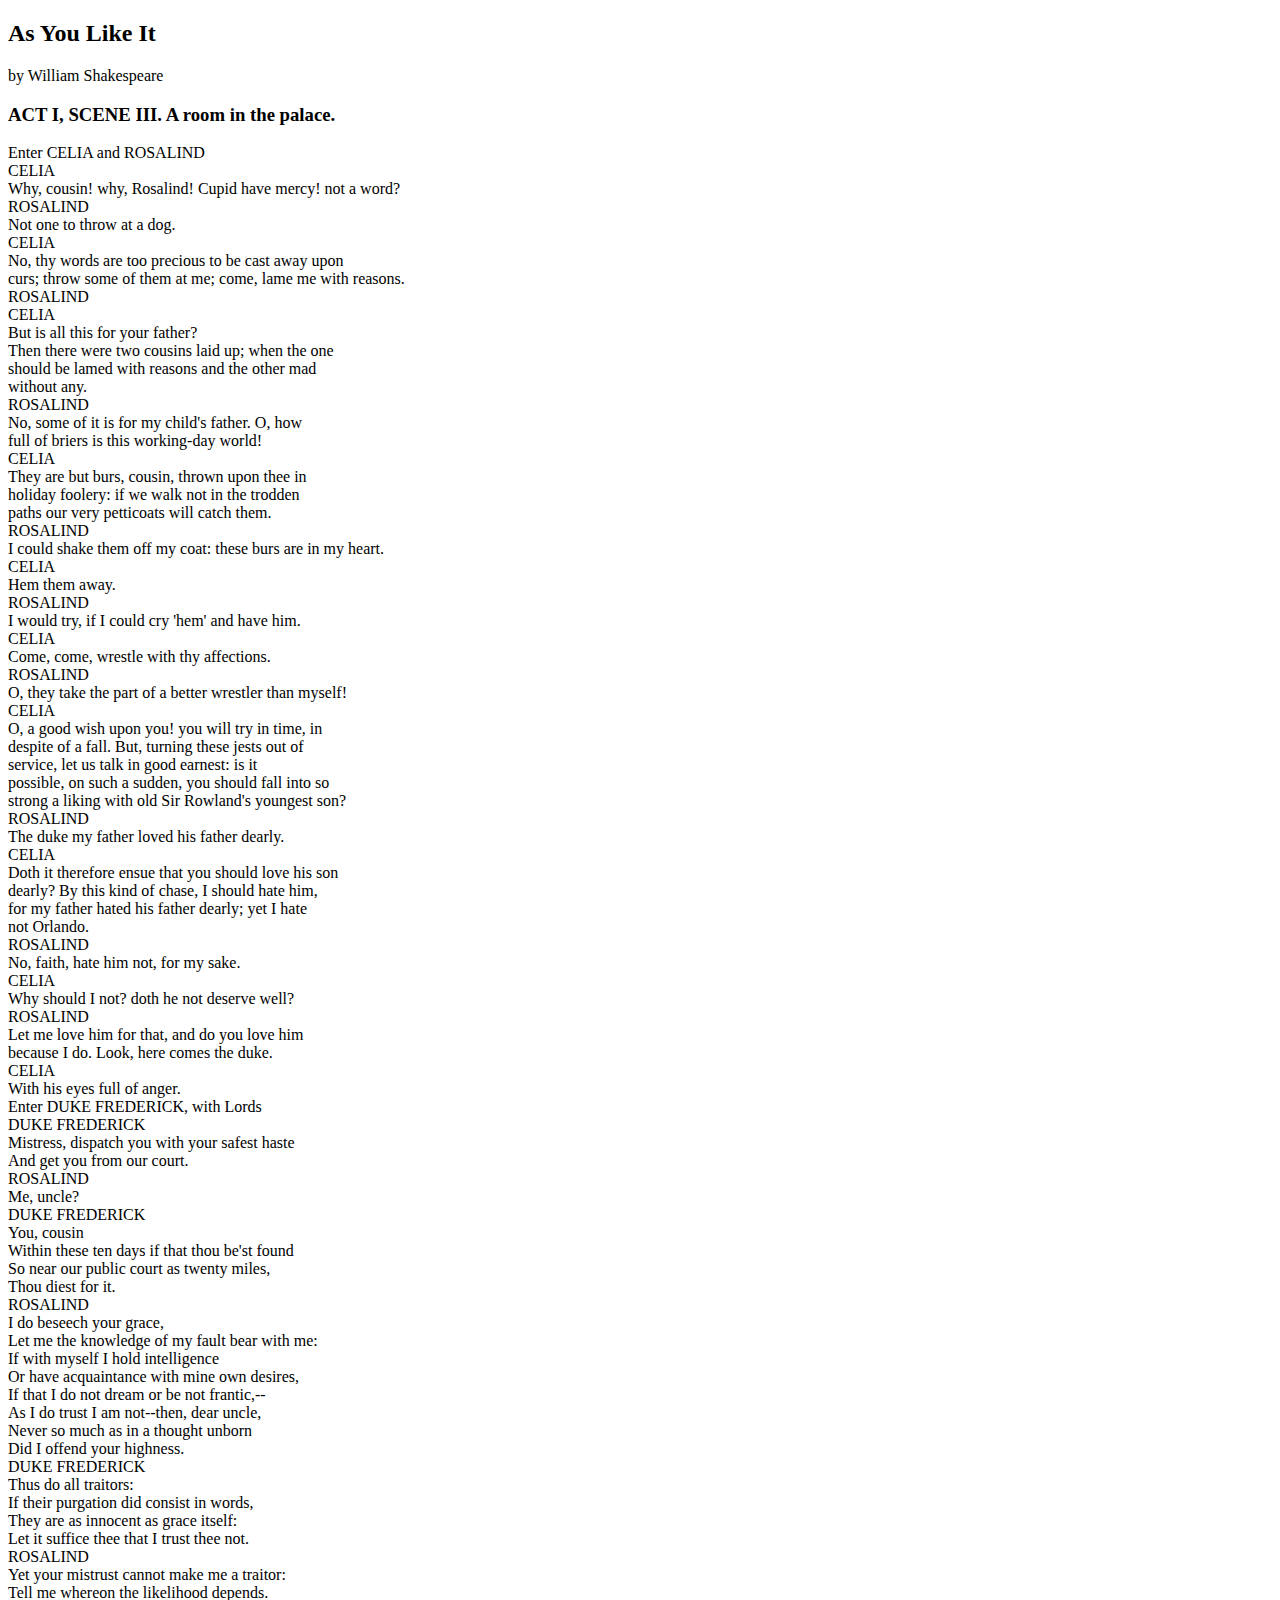
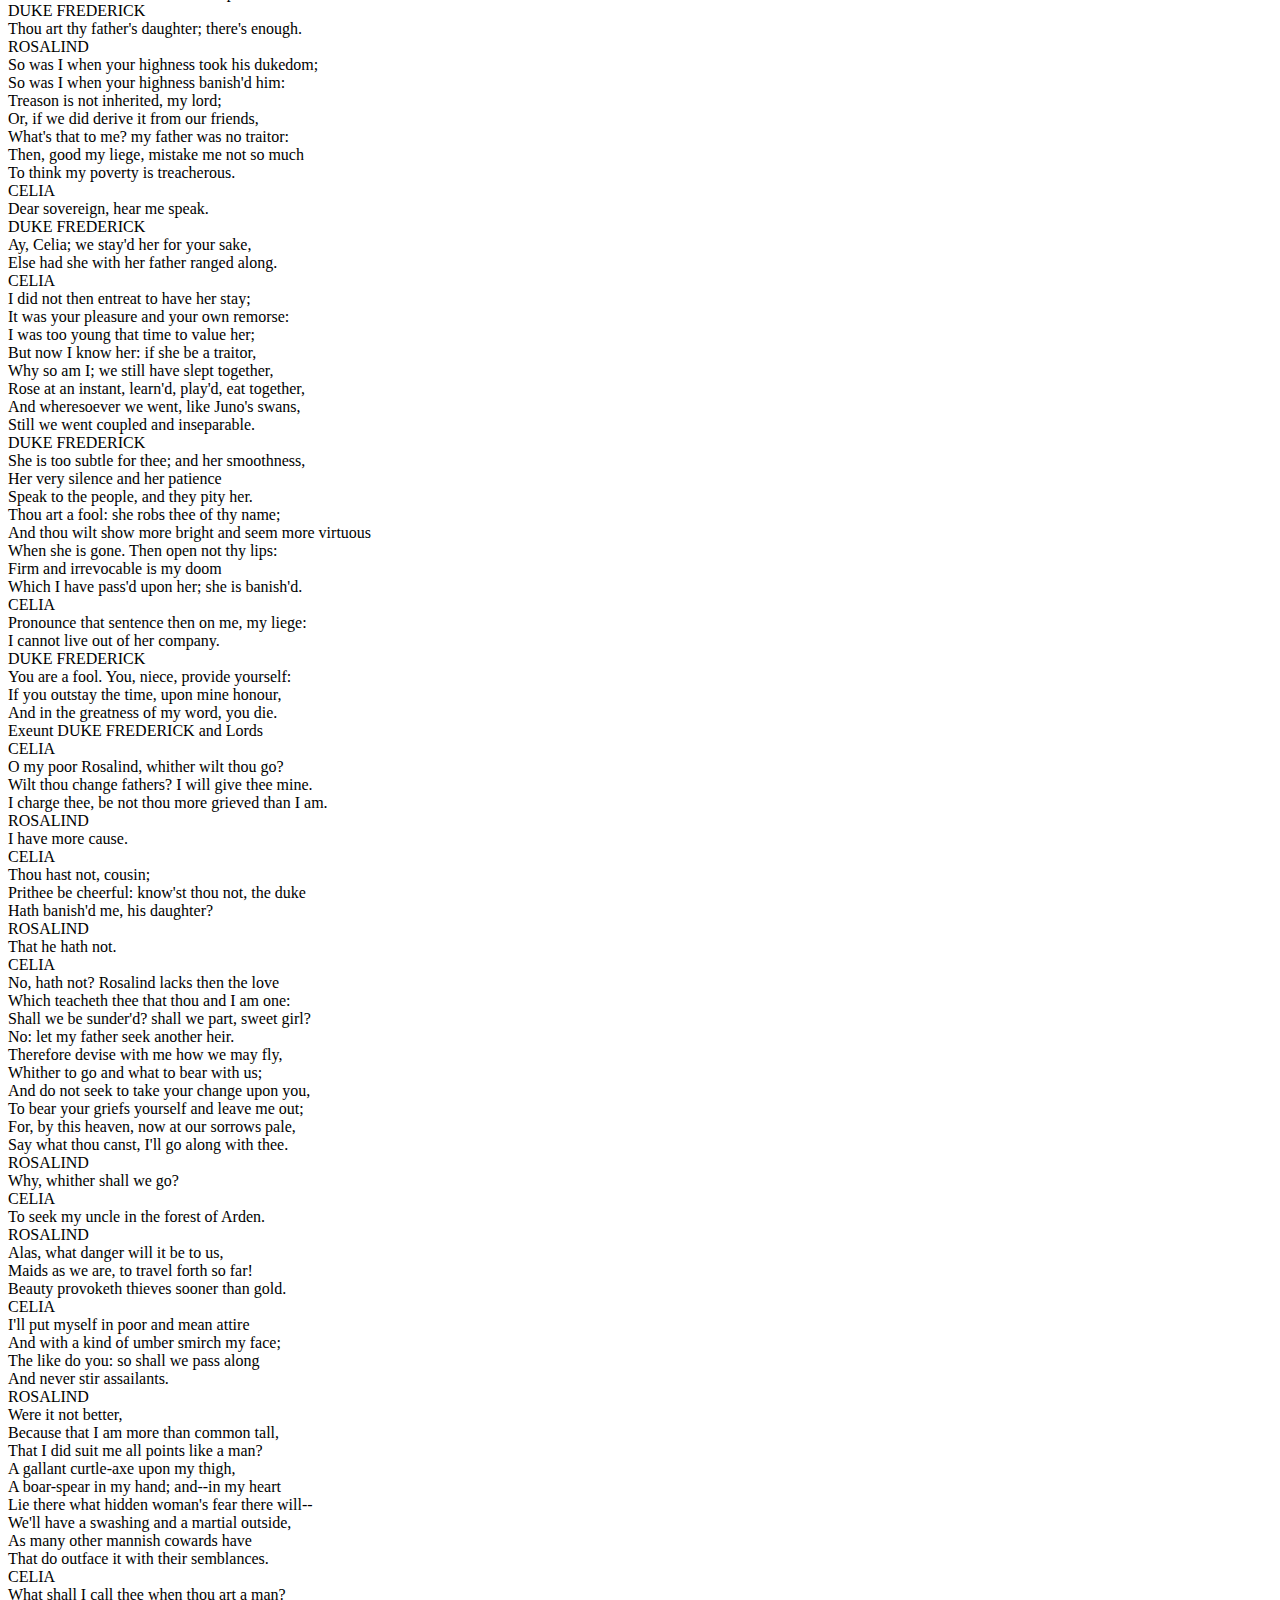
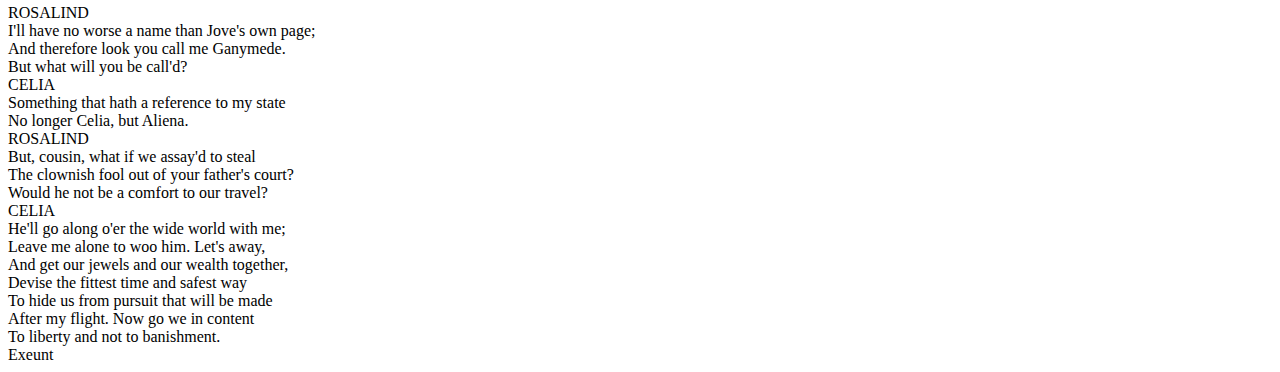
<file: lxml/tests/css_shakespear.html>
<!DOCTYPE html PUBLIC "-//W3C//DTD XHTML 1.0 Strict//EN"
	"http://www.w3.org/TR/xhtml1/DTD/xhtml1-strict.dtd">

<html xmlns="http://www.w3.org/1999/xhtml" xml:lang="en" lang="en" debug="true">
<head>
	<meta http-equiv="Content-Type" content="text/html; charset=utf-8"/>
</head>

<body>
	
	<div id="test">
	<div class="dialog">
	<h2>As You Like It</h2>
	<div id="playwright">

	  by William Shakespeare


	</div>
	<div class="dialog scene thirdClass" id="scene1">

	  <h3>ACT I, SCENE III. A room in the palace.</h3>

	  <div class="dialog">
	  <div class="direction">Enter CELIA and ROSALIND</div>

	  </div>

	  <div id="speech1" class="character">CELIA</div>

	  <div class="dialog">
	  <div id="scene1.3.1">Why, cousin! why, Rosalind! Cupid have mercy! not a word?</div>

	  </div>

	  <div id="speech2" class="character">ROSALIND</div>

	  <div class="dialog">
	  <div id="scene1.3.2">Not one to throw at a dog.</div>

	  </div>

	  <div id="speech3" class="character">CELIA</div>

	  <div class="dialog">
	  <div id="scene1.3.3">No, thy words are too precious to be cast away upon</div>

	  <div id="scene1.3.4">curs; throw some of them at me; come, lame me with reasons.</div>

	  </div>

	  <div id="speech4" class="character">ROSALIND</div>

	  <div id="speech5" class="character">CELIA</div>

	  <div class="dialog">
	  <div id="scene1.3.8">But is all this for your father?</div>

	  </div>

	  <div class="dialog">
	  <div id="scene1.3.5">Then there were two cousins laid up; when the one</div>
	  <div id="scene1.3.6">should be lamed with reasons and the other mad</div>

	  <div id="scene1.3.7">without any.</div>
	  </div>

	  <div id="speech6" class="character">ROSALIND</div>

	  <div class="dialog">
	  <div id="scene1.3.9">No, some of it is for my child's father. O, how</div>

	  <div id="scene1.3.10">full of briers is this working-day world!</div>

	  </div>

	  <div id="speech7" class="character">CELIA</div>

	  <div class="dialog">

	  <div id="scene1.3.11">They are but burs, cousin, thrown upon thee in</div>
	  <div id="scene1.3.12">holiday foolery: if we walk not in the trodden</div>

	  <div id="scene1.3.13">paths our very petticoats will catch them.</div>

	  </div>

	  <div id="speech8" class="character">ROSALIND</div>

	  <div class="dialog">
	  <div id="scene1.3.14">I could shake them off my coat: these burs are in my heart.</div>
	  </div>

	  <div id="speech9" class="character">CELIA</div>

	  <div class="dialog">
	  <div id="scene1.3.15">Hem them away.</div>

	  </div>

	  <div id="speech10" class="character">ROSALIND</div>

	  <div class="dialog">

	  <div id="scene1.3.16">I would try, if I could cry 'hem' and have him.</div>
	  </div>

	  <div id="speech11" class="character">CELIA</div>

	  <div class="dialog">
	  <div id="scene1.3.17">Come, come, wrestle with thy affections.</div>

	  </div>

	  <div id="speech12" class="character">ROSALIND</div>
	  <div class="dialog">
	  <div id="scene1.3.18">O, they take the part of a better wrestler than myself!</div>

	  </div>

	  <div id="speech13" class="character">CELIA</div>

	  <div class="dialog">

	  <div id="scene1.3.19">O, a good wish upon you! you will try in time, in</div>
	  <div id="scene1.3.20">despite of a fall. But, turning these jests out of</div>
	  <div id="scene1.3.21">service, let us talk in good earnest: is it</div>

	  <div id="scene1.3.22">possible, on such a sudden, you should fall into so</div>

	  <div id="scene1.3.23">strong a liking with old Sir Rowland's youngest son?</div>

	  </div>

	  <div id="speech14" class="character">ROSALIND</div>
	  <div class="dialog">
	  <div id="scene1.3.24">The duke my father loved his father dearly.</div>

	  </div>

	  <div id="speech15" class="character">CELIA</div>

	  <div class="dialog">

	  <div id="scene1.3.25">Doth it therefore ensue that you should love his son</div>

	  <div id="scene1.3.26">dearly? By this kind of chase, I should hate him,</div>

	  <div id="scene1.3.27">for my father hated his father dearly; yet I hate</div>

	  <div id="scene1.3.28">not Orlando.</div>

	  </div>

	  <div id="speech16" class="character">ROSALIND</div>

	  <div title="wtf" class="dialog">

	  <div id="scene1.3.29">No, faith, hate him not, for my sake.</div>

	  </div>

	  <div id="speech17" class="character">CELIA</div>

	  <div class="dialog">
	  <div id="scene1.3.30">Why should I not? doth he not deserve well?</div>

	  </div>

	  <div id="speech18" class="character">ROSALIND</div>

	  <div class="dialog">
	  <div id="scene1.3.31">Let me love him for that, and do you love him</div>
	  <div id="scene1.3.32">because I do. Look, here comes the duke.</div>
	  </div>

	  <div id="speech19" class="character">CELIA</div>

	  <div class="dialog">

	  <div id="scene1.3.33">With his eyes full of anger.</div>
	  <div class="direction">Enter DUKE FREDERICK, with Lords</div>
	  </div>

	  <div id="speech20" class="character">DUKE FREDERICK</div>

	  <div class="dialog">

	  <div id="scene1.3.34">Mistress, dispatch you with your safest haste</div>

	  <div id="scene1.3.35">And get you from our court.</div>
	  </div>

	  <div id="speech21" class="character">ROSALIND</div>

	  <div class="dialog">

	  <div id="scene1.3.36">Me, uncle?</div>

	  </div>

	  <div id="speech22" class="character">DUKE FREDERICK</div>
	  <div class="dialog">
	  <div id="scene1.3.37">You, cousin</div>

	  <div id="scene1.3.38">Within these ten days if that thou be'st found</div>

	  <div id="scene1.3.39">So near our public court as twenty miles,</div>

	  <div id="scene1.3.40">Thou diest for it.</div>

	  </div>

	  <div id="speech23" class="character">ROSALIND</div>

	  <div class="dialog">

	  <div id="scene1.3.41">                  I do beseech your grace,</div>

	  <div id="scene1.3.42">Let me the knowledge of my fault bear with me:</div>
	  <div id="scene1.3.43">If with myself I hold intelligence</div>

	  <div id="scene1.3.44">Or have acquaintance with mine own desires,</div>

	  <div id="scene1.3.45">If that I do not dream or be not frantic,--</div>

	  <div id="scene1.3.46">As I do trust I am not--then, dear uncle,</div>

	  <div id="scene1.3.47">Never so much as in a thought unborn</div>

	  <div id="scene1.3.48">Did I offend your highness.</div>

	  </div>

	  <div id="speech24" class="character">DUKE FREDERICK</div>

	  <div class="dialog">
	  <div id="scene1.3.49">Thus do all traitors:</div>

	  <div id="scene1.3.50">If their purgation did consist in words,</div>

	  <div id="scene1.3.51">They are as innocent as grace itself:</div>

	  <div id="scene1.3.52">Let it suffice thee that I trust thee not.</div>

	  </div>

	  <div id="speech25" class="character">ROSALIND</div>

	  <div class="dialog">

	  <div id="scene1.3.53">Yet your mistrust cannot make me a traitor:</div>

	  <div id="scene1.3.54">Tell me whereon the likelihood depends.</div>

	  </div>

	  <div id="speech26" class="character">DUKE FREDERICK</div>
	  <div class="dialog">

	  <div id="scene1.3.55">Thou art thy father's daughter; there's enough.</div>

	  </div>

	  <div id="speech27" class="character">ROSALIND</div>

	  <div class="dialog">
	  <div id="scene1.3.56">So was I when your highness took his dukedom;</div>
	  <div id="scene1.3.57">So was I when your highness banish'd him:</div>

	  <div id="scene1.3.58">Treason is not inherited, my lord;</div>

	  <div id="scene1.3.59">Or, if we did derive it from our friends,</div>

	  <div id="scene1.3.60">What's that to me? my father was no traitor:</div>

	  <div id="scene1.3.61">Then, good my liege, mistake me not so much</div>
	  <div id="scene1.3.62">To think my poverty is treacherous.</div>

	  </div>

	  <div id="speech28" class="character">CELIA</div>
	  <div class="dialog">

	  <div id="scene1.3.63">Dear sovereign, hear me speak.</div>

	  </div>

	  <div id="speech29" class="character">DUKE FREDERICK</div>

	  <div class="dialog">
	  <div id="scene1.3.64">Ay, Celia; we stay'd her for your sake,</div>
	  <div id="scene1.3.65">Else had she with her father ranged along.</div>

	  </div>

	  <div id="speech30" class="character">CELIA</div>

	  <div class="dialog">

	  <div id="scene1.3.66">I did not then entreat to have her stay;</div>
	  <div id="scene1.3.67">It was your pleasure and your own remorse:</div>
	  <div id="scene1.3.68">I was too young that time to value her;</div>

	  <div id="scene1.3.69">But now I know her: if she be a traitor,</div>

	  <div id="scene1.3.70">Why so am I; we still have slept together,</div>

	  <div id="scene1.3.71">Rose at an instant, learn'd, play'd, eat together,</div>
	  <div id="scene1.3.72">And wheresoever we went, like Juno's swans,</div>

	  <div id="scene1.3.73">Still we went coupled and inseparable.</div>
	  </div>

	  <div id="speech31" class="character">DUKE FREDERICK</div>

	  <div class="dialog">
	  <div id="scene1.3.74">She is too subtle for thee; and her smoothness,</div>
	  <div id="scene1.3.75">Her very silence and her patience</div>
	  <div id="scene1.3.76">Speak to the people, and they pity her.</div>
	  <div id="scene1.3.77">Thou art a fool: she robs thee of thy name;</div>

	  <div id="scene1.3.78">And thou wilt show more bright and seem more virtuous</div>

	  <div id="scene1.3.79">When she is gone. Then open not thy lips:</div>
	  <div id="scene1.3.80">Firm and irrevocable is my doom</div>
	  <div id="scene1.3.81">Which I have pass'd upon her; she is banish'd.</div>
	  </div>

	  <div id="speech32" class="character">CELIA</div>

	  <div class="dialog">
	  <div id="scene1.3.82">Pronounce that sentence then on me, my liege:</div>
	  <div id="scene1.3.83">I cannot live out of her company.</div>
	  </div>

	  <div id="speech33" class="character">DUKE FREDERICK</div>

	  <div class="dialog">
	  <div id="scene1.3.84">You are a fool. You, niece, provide yourself:</div>

	  <div id="scene1.3.85">If you outstay the time, upon mine honour,</div>
	  <div id="scene1.3.86">And in the greatness of my word, you die.</div>
	  <div class="direction">Exeunt DUKE FREDERICK and Lords</div>
	  </div>

	  <div id="speech34" class="character">CELIA</div>
	  <div class="dialog">

	  <div id="scene1.3.87">O my poor Rosalind, whither wilt thou go?</div>

	  <div id="scene1.3.88">Wilt thou change fathers? I will give thee mine.</div>
	  <div id="scene1.3.89">I charge thee, be not thou more grieved than I am.</div>

	  </div>

	  <div id="speech35" class="character">ROSALIND</div>

	  <div class="dialog">

	  <div id="scene1.3.90">I have more cause.</div>
	  </div>

	  <div id="speech36" class="character">CELIA</div>

	  <div class="dialog">
	  <div id="scene1.3.91">                  Thou hast not, cousin;</div>

	  <div id="scene1.3.92">Prithee be cheerful: know'st thou not, the duke</div>

	  <div id="scene1.3.93">Hath banish'd me, his daughter?</div>

	  </div>

	  <div id="speech37" class="character">ROSALIND</div>
	  <div class="dialog">
	  <div id="scene1.3.94">That he hath not.</div>

	  </div>

	  <div id="speech38" class="character">CELIA</div>

	  <div class="dialog">

	  <div id="scene1.3.95">No, hath not? Rosalind lacks then the love</div>

	  <div id="scene1.3.96">Which teacheth thee that thou and I am one:</div>
	  <div id="scene1.3.97">Shall we be sunder'd? shall we part, sweet girl?</div>

	  <div id="scene1.3.98">No: let my father seek another heir.</div>

	  <div id="scene1.3.99">Therefore devise with me how we may fly,</div>

	  <div id="scene1.3.100">Whither to go and what to bear with us;</div>
	  <div id="scene1.3.101">And do not seek to take your change upon you,</div>
	  <div id="scene1.3.102">To bear your griefs yourself and leave me out;</div>

	  <div id="scene1.3.103">For, by this heaven, now at our sorrows pale,</div>

	  <div id="scene1.3.104">Say what thou canst, I'll go along with thee.</div>

	  </div>

	  <div id="speech39" class="character">ROSALIND</div>
	  <div class="dialog">

	  <div id="scene1.3.105">Why, whither shall we go?</div>

	  </div>

	  <div id="speech40" class="character">CELIA</div>

	  <div class="dialog">
	  <div id="scene1.3.106">To seek my uncle in the forest of Arden.</div>
	  </div>

	  <div id="speech41" class="character">ROSALIND</div>

	  <div class="dialog">

	  <div id="scene1.3.107">Alas, what danger will it be to us,</div>

	  <div id="scene1.3.108">Maids as we are, to travel forth so far!</div>
	  <div id="scene1.3.109">Beauty provoketh thieves sooner than gold.</div>

	  </div>

	  <div id="speech42" class="character">CELIA</div>

	  <div class="dialog">
	  <div id="scene1.3.110">I'll put myself in poor and mean attire</div>

	  <div id="scene1.3.111">And with a kind of umber smirch my face;</div>
	  <div id="scene1.3.112">The like do you: so shall we pass along</div>

	  <div id="scene1.3.113">And never stir assailants.</div>

	  </div>

	  <div id="speech43" class="character">ROSALIND</div>
	  <div class="dialog">

	  <div id="scene1.3.114">Were it not better,</div>

	  <div id="scene1.3.115">Because that I am more than common tall,</div>

	  <div id="scene1.3.116">That I did suit me all points like a man?</div>

	  <div id="scene1.3.117">A gallant curtle-axe upon my thigh,</div>

	  <div id="scene1.3.118">A boar-spear in my hand; and--in my heart</div>

	  <div id="scene1.3.119">Lie there what hidden woman's fear there will--</div>

	  <div id="scene1.3.120">We'll have a swashing and a martial outside,</div>

	  <div id="scene1.3.121">As many other mannish cowards have</div>

	  <div id="scene1.3.122">That do outface it with their semblances.</div>

	  </div>

	  <div id="speech44" class="character">CELIA</div>

	  <div class="dialog">

	  <div id="scene1.3.123">What shall I call thee when thou art a man?</div>
	  </div>

	  <div id="speech45" class="character">ROSALIND</div>

	  <div class="dialog">
	  <div id="scene1.3.124">I'll have no worse a name than Jove's own page;</div>

	  <div id="scene1.3.125">And therefore look you call me Ganymede.</div>

	  <div id="scene1.3.126">But what will you be call'd?</div>

	  </div>

	  <div id="speech46" class="character">CELIA</div>

	  <div class="dialog">

	  <div id="scene1.3.127">Something that hath a reference to my state</div>
	  <div id="scene1.3.128">No longer Celia, but Aliena.</div>

	  </div>

	  <div id="speech47" class="character">ROSALIND</div>
	  <div class="dialog">

	  <div id="scene1.3.129">But, cousin, what if we assay'd to steal</div>

	  <div id="scene1.3.130">The clownish fool out of your father's court?</div>

	  <div id="scene1.3.131">Would he not be a comfort to our travel?</div>

	  </div>

	  <div id="speech48" class="character">CELIA</div>

	  <div class="dialog">

	  <div id="scene1.3.132">He'll go along o'er the wide world with me;</div>

	  <div id="scene1.3.133">Leave me alone to woo him. Let's away,</div>
	  <div id="scene1.3.134">And get our jewels and our wealth together,</div>

	  <div id="scene1.3.135">Devise the fittest time and safest way</div>

	  <div id="scene1.3.136">To hide us from pursuit that will be made</div>

	  <div id="scene1.3.137">After my flight. Now go we in content</div>

	  <div id="scene1.3.138">To liberty and not to banishment.</div>
	  <div class="direction">Exeunt</div>

	  </div>

	</div>
	</div>
</div>
</body>

</html>
</file>
